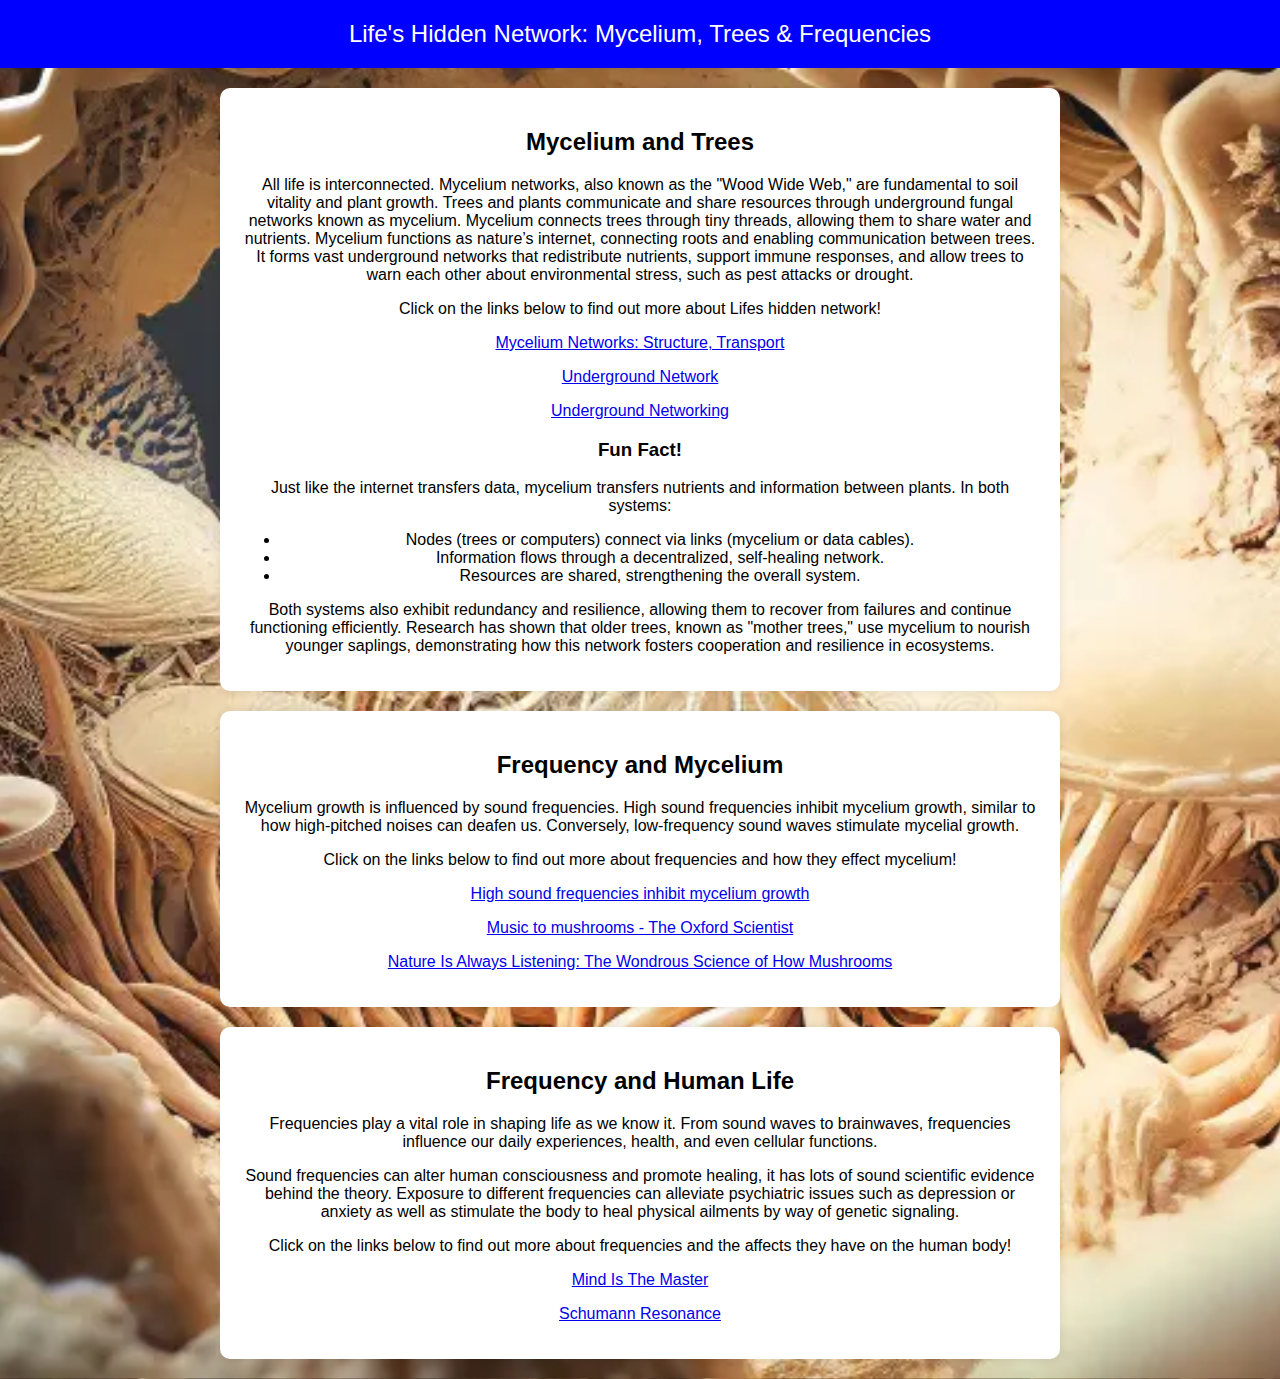
<file: html project/index.html>
<!DOCTYPE html>
<html>
    <html lang="en">
        <head>
            <meta charset="UTF-8">
            <meta name="viewport" content="width=device-width, initial-scale=1.0">
            <title>Life's Hidden Network: Mycelium, Trees & Frequencies</title>
           <link href="demo.css" rel="stylesheet"/>
        
        </head>
        
 

<body>
<header>
    Life's Hidden Network: Mycelium, Trees & Frequencies
</header>


<div class="container">
    <h2>Mycelium and Trees</h2>
    <p>All life is interconnected. Mycelium networks, also known as the "Wood Wide Web," are fundamental to soil vitality and plant growth. Trees 
        and plants communicate and share resources through underground fungal networks known as mycelium. Mycelium connects trees through tiny threads, 
        allowing them to share water and nutrients. Mycelium functions as nature’s internet, connecting roots and 
        enabling communication between trees. It forms vast underground networks that redistribute nutrients, support immune responses, and allow trees to warn each other 
        about environmental stress, 
        such as pest attacks or drought.
    </p>

        <p>Click on the links below to find out more about Lifes hidden network!</p>
        
       <p><a href="https://biologyinsights.com/mycelium-networks-structure-transport-communication-and-soil-health/">Mycelium Networks: Structure, Transport</a></p> 
       <p> <a href="https://asknature.org/strategy/fungal-network-distributes-resources/">Underground Network</a></p>
       <p> <a href="https://www.nationalforests.org/blog/underground-mycorrhizal-network">Underground Networking</a></p>
        <h3>Fun Fact!</h3>
    <p>Just like the internet transfers data, mycelium transfers nutrients and information between plants. In both systems:</p>
    <ul>
        <li>Nodes (trees or computers) connect via links (mycelium or data cables).</li>
        <li>Information flows through a decentralized, self-healing network.</li>
        <li>Resources are shared, strengthening the overall system.</li>
    </ul>
    <p>Both systems also exhibit redundancy and resilience, allowing them to recover from failures and continue functioning efficiently. 
        Research has shown that older trees, known as "mother trees," use mycelium to nourish younger saplings, demonstrating how this network fosters 
        cooperation and resilience in ecosystems.</p>
</div>


<div class="container">

  <h2> Frequency and Mycelium</h2>
<p>Mycelium growth is influenced by sound frequencies. High sound frequencies inhibit mycelium growth, 
similar to how high-pitched noises can deafen us. Conversely, low-frequency sound waves stimulate mycelial growth.</p>


<p>Click on the links below to find out more about frequencies and how they effect mycelium! </p>

<p><a href="https://www.mycostories.com/post/high-sound-frequencies-inhibit-mycelium-growth-while-low-frequencies-dramatically-improve-it">High sound frequencies inhibit mycelium growth</a></p>

<p><a href="https://oxsci.org/music-to-mushrooms/">Music to mushrooms - The Oxford Scientist</a></p>

<p><a href="https://www.themarginalian.org/2022/11/13/mushrooms-sound-waves/">Nature Is Always Listening: The Wondrous Science of How Mushrooms </a></p>




</div>


<div class="container">
    <h2>Frequency and  Human Life</h2>
    
    <p>Frequencies play a vital role in shaping life as we know it. From sound waves to brainwaves, frequencies influence our daily experiences, health, and even cellular functions.</p>
    
    <p>Sound frequencies can alter human consciousness and promote healing, it has lots of sound scientific evidence behind the theory. Exposure to different frequencies can
         alleviate psychiatric issues such as depression or anxiety as well as stimulate the body to heal physical ailments by way of genetic signaling. </p>
    
    <p>Click on the links below to find out more about frequencies and the affects they have on the human body! </p>
    
    
    <p><a href="https://www.mindisthemaster.com/sound-frequency-healing-human-body-benefits/">Mind Is The Master</a></p>
   <p> <a href="https://www.recoverysystemssport.com/pemf-impact-schumann-resonance-health/?srsltid=AfmBOoo39s0Xhe0IFEbvocg1smVvA6aeKQ91PG6lVAABWJdsalVrLE_w">Schumann Resonance</a></p>
    
</div>


</body>
</html>
</file>
<file: html project/demo.css>
body {
    font-family: Arial, sans-serif;
    margin: 0;
    padding: 0;
    background-color: blue;
    text-align: center;
}
header {
    background: blue;
    color: white;
    padding: 20px;
    font-size: 24px;
}
.container {
    max-width: 800px;
    margin: 20px auto;
    padding: 20px;
    background: white;
    box-shadow: 0px 0px 10px rgba(0, 0, 0, 0.1);
    border-radius: 10px;
}

 body {
    background-image: url(myceliumbackground.webp);
    background-size: cover; 
    background-position: center; 
}
</file>
